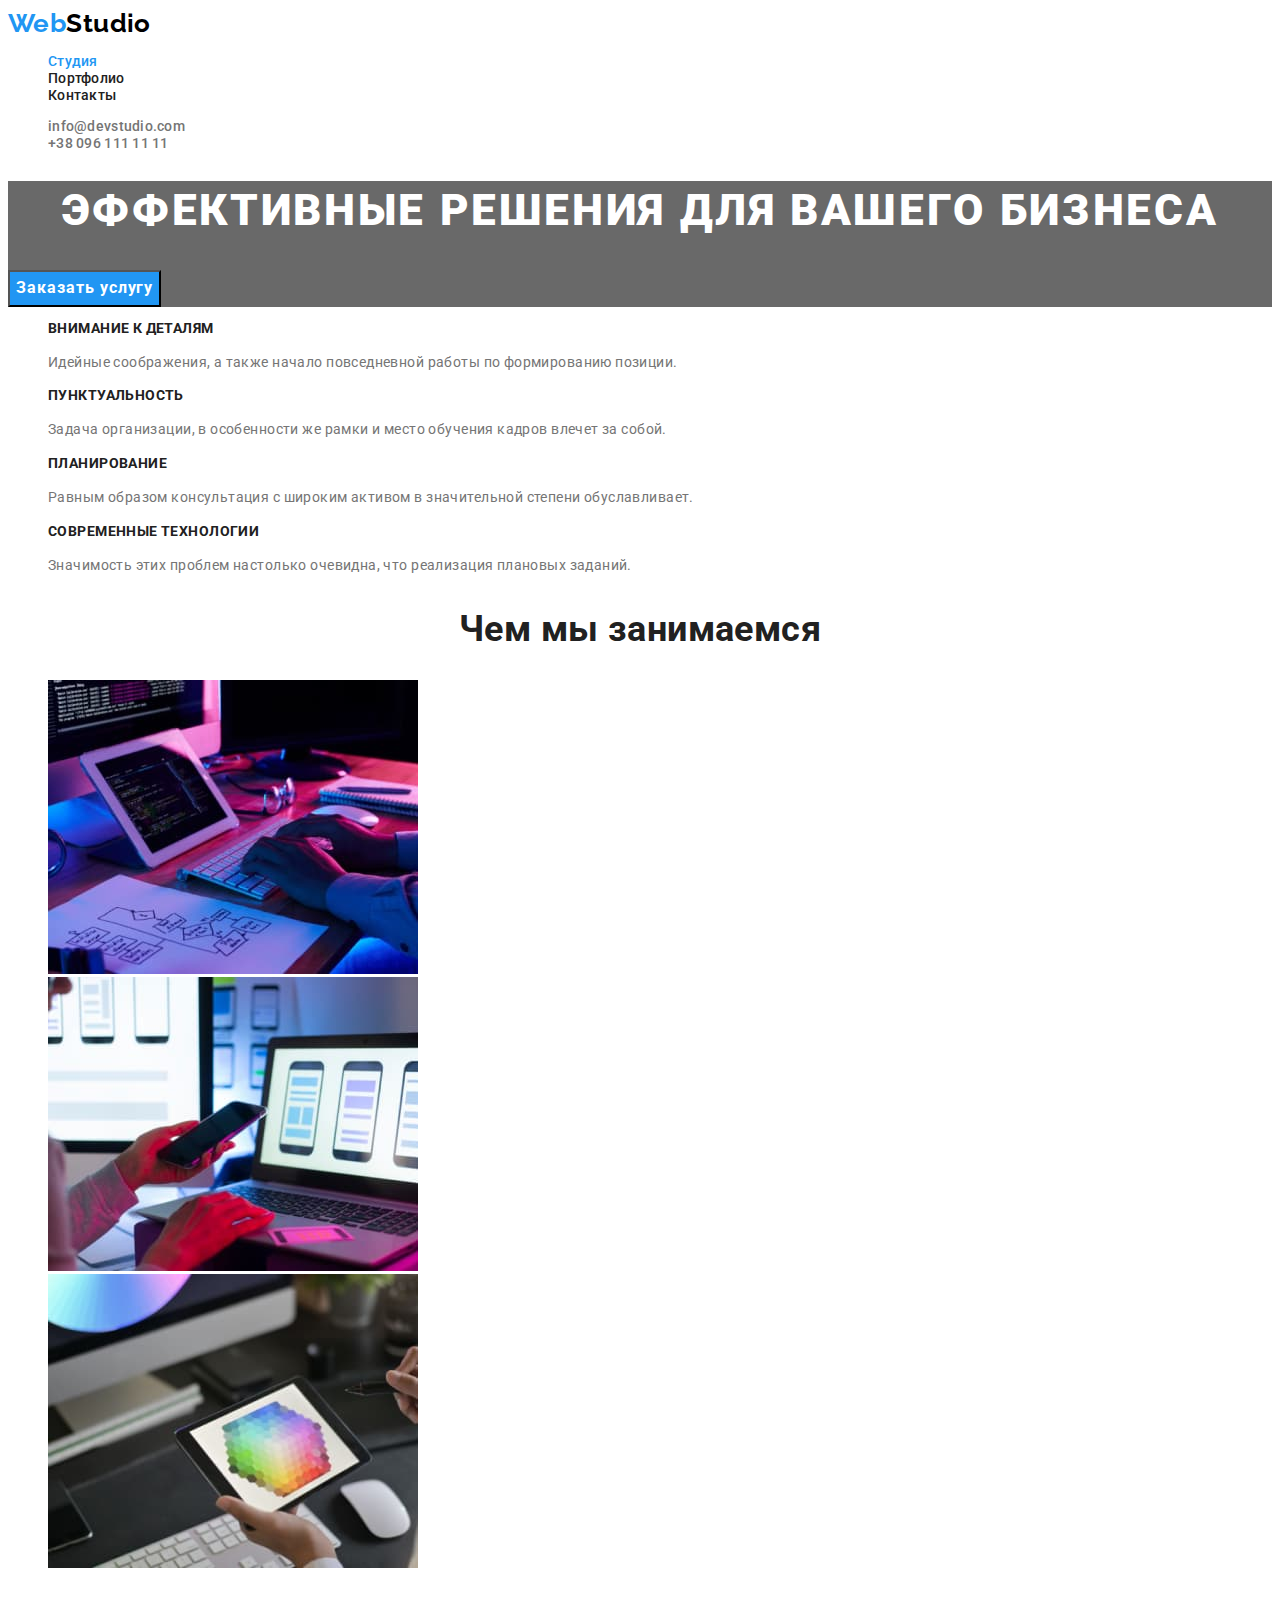
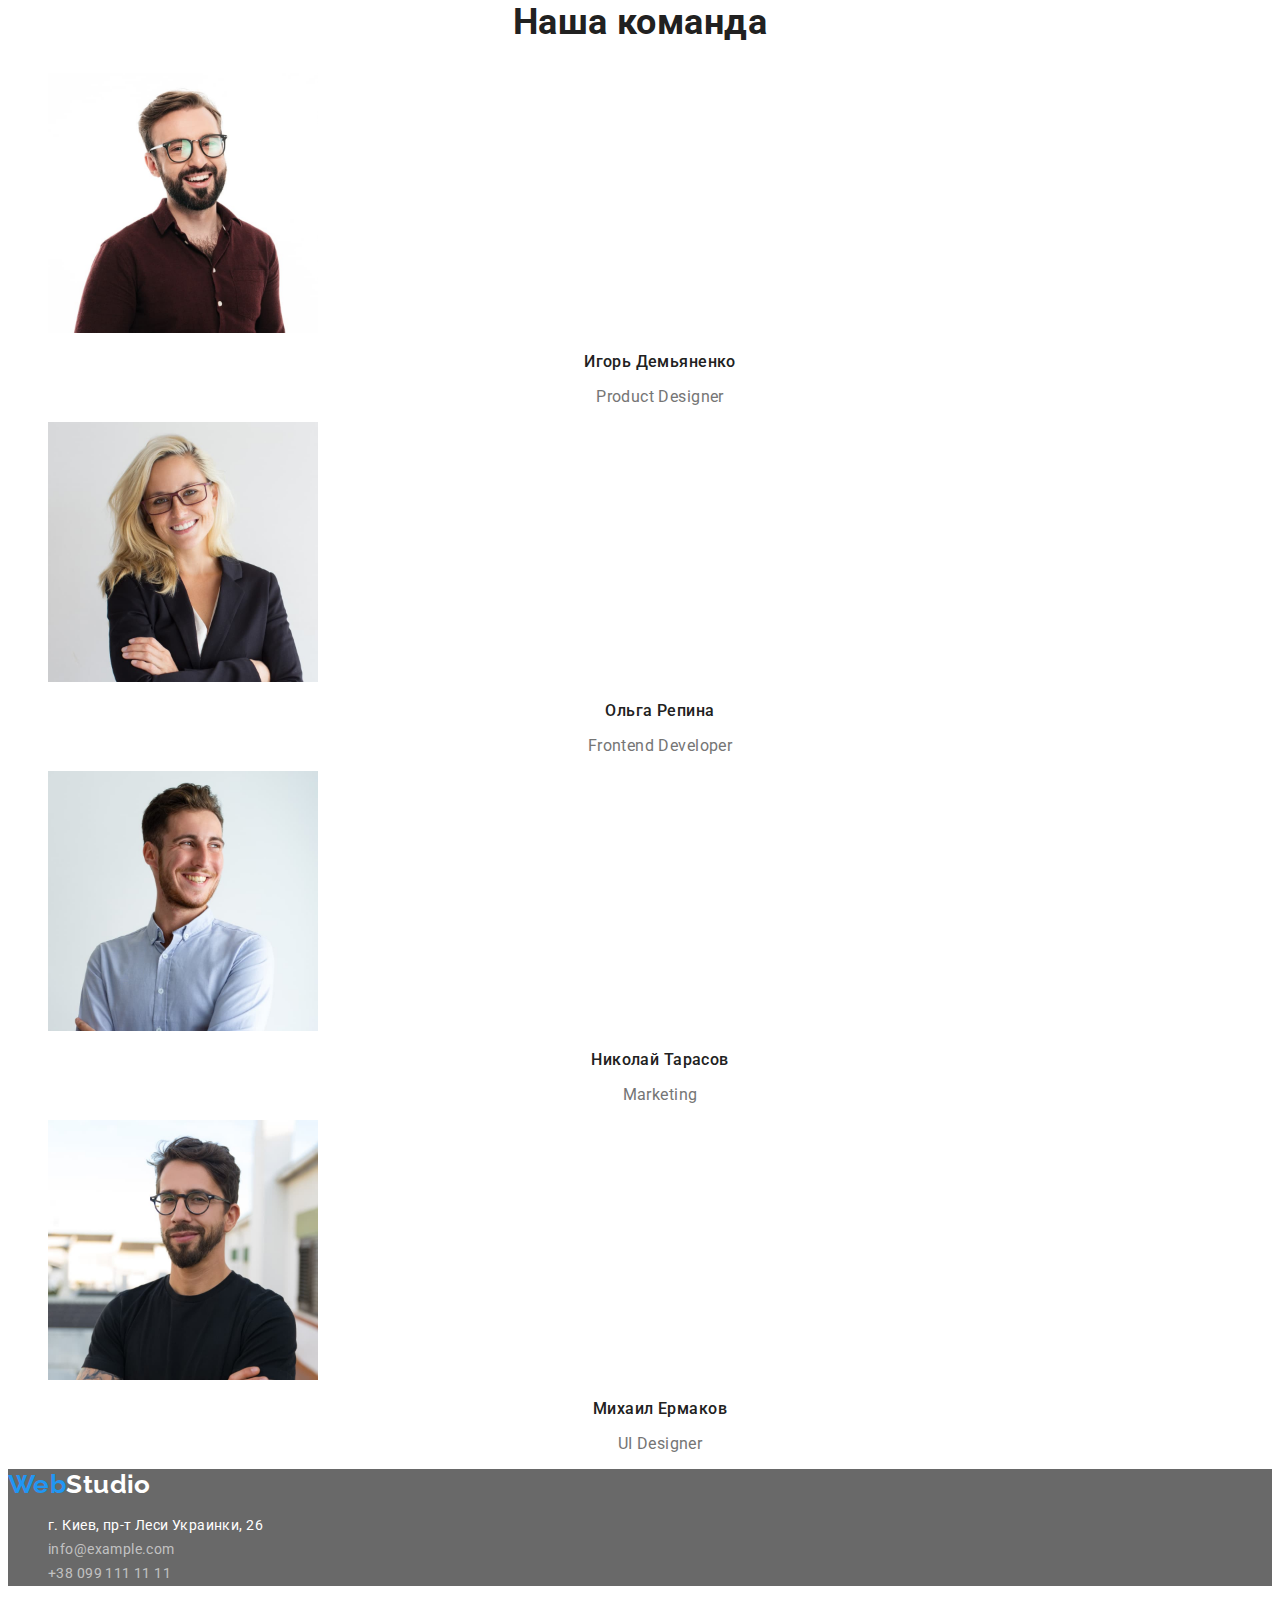
<file: index.html>
<!DOCTYPE html>
<html lang="ru">
  <head>
    <meta charset="UTF-8" />
    <meta http-equiv="X-UA-Compatible" content="IE=edge" />
    <meta name="viewport" content="width=device-width, initial-scale=1.0" />
    <link rel="stylesheet" href="./css/styles.css" />
    <link rel="preconnect" href="https://fonts.googleapis.com" />
    <link rel="preconnect" href="https://fonts.gstatic.com" crossorigin />
    <link
      href="https://fonts.googleapis.com/css2?family=Raleway:wght@700&family=Roboto:wght@400;500;700;900&display=swap"
      rel="stylesheet"
    />
    <title>WebStudio</title>
  </head>

  <body>
    <!-- Header -->
    <header class="header">
      <nav class="header-nav">
        <a class="logo link" href="./index.html">Web<span class="logo-studio">Studio</span></a>

        <ul class="header-list list">
          <li class="header-item">
            <a class="header-item-link link current" href="./index.html">Студия</a>
          </li>
          <li class="header-item">
            <a class="header-item-link link" href="./portfolio.html">Портфолио</a>
          </li>
          <li class="header-item"><a class="header-item-link link" href="">Контакты</a></li>
        </ul>
      </nav>

      <ul class="header-list list">
        <li class="header-item">
          <a class="header-email link" href="email:info@devstudio.com">info@devstudio.com</a>
        </li>
        <li class="header-item">
          <a class="header-tel link" href="tel:+380961111111">+38 096 111 11 11</a>
        </li>
      </ul>
    </header>

    <main>
      <!-- Hero -->
      <section class="hero">
        <h1 class="hero-title">Эффективные решения для вашего бизнеса</h1>
        <button class="hero-btn" type="button" href="">Заказать услугу</button>
      </section>

      <!-- benefits -->
      <section class="benefits">
        <h2 class="visually-hidden">Наши преимущества</h2>
        <ul class="benefits-list list">
          <li class="benefits-item">
            <h3 class="benefits-item-title">Внимание к деталям</h3>
            <p class="benefits-item-text">
              Идейные соображения, а также начало повседневной работы по формированию позиции.
            </p>
          </li>
          <li class="benefits-item">
            <h3 class="benefits-item-title">Пунктуальность</h3>
            <p class="benefits-item-text">
              Задача организации, в особенности же рамки и место обучения кадров влечет за собой.
            </p>
          </li>
          <li class="benefits-item">
            <h3 class="benefits-item-title">Планирование</h3>
            <p class="benefits-item-text">
              Равным образом консультация с широким активом в значительной степени обуславливает.
            </p>
          </li>
          <li class="benefits-item">
            <h3 class="benefits-item-title">Современные технологии</h3>
            <p class="benefits-item-text">
              Значимость этих проблем настолько очевидна, что реализация плановых заданий.
            </p>
          </li>
        </ul>
      </section>

      <!-- About -->
      <section class="about">
        <h2 class="about-title">Чем мы занимаемся</h2>
        <ul class="about-list list">
          <li class="about-item">
            <img src="./img/work.jpg" alt="Работа с компьютером" width="370" />
          </li>
          <li class="about-item">
            <img src="./img/work2.jpg" alt="Работа с телефоном" width="370" />
          </li>
          <li class="about-item">
            <img src="./img/work3.jpg" alt="Работа с планшетом" width="370" />
          </li>
        </ul>
      </section>

      <!--Team-->
      <section class="team">
        <h2 class="team-title">Наша команда</h2>
        <ul class="team-list list">
          <li class="team-item">
            <img src="./img/team.jpg" alt="Фото дизайнера" width="270" />
            <h3 class="team-item-title">Игорь Демьяненко</h3>
            <p class="team-item-text">Product Designer</p>
          </li>
          <li class="team-item">
            <img src="./img/team2.jpg" alt="Фото разработчика" width="270" />
            <h3 class="team-item-title">Ольга Репина</h3>
            <p class="team-item-text">Frontend Developer</p>
          </li>
          <li class="team-item">
            <img src="./img/team3.jpg" alt="Фото маркетолога" width="270" />
            <h3 class="team-item-title">Николай Тарасов</h3>
            <p class="team-item-text">Marketing</p>
          </li>
          <li class="team-item">
            <img src="./img/team4.jpg" alt="Фото дизайнера" width="270" />
            <h3 class="team-item-title">Михаил Ермаков</h3>
            <p class="team-item-text">UI Designer</p>
          </li>
        </ul>
      </section>
    </main>

    <!-- Footer -->
    <footer class="footer">
      <a class="logo link" href="./index.html">Web<span class="logo-studio-footer">Studio</span></a>
      <address class="footer-address">
        <ul class="footer-list list">
          <li class="footer-item">
            <a
              class="footer-address-link link"
              href="https://goo.gl/maps/rGks53h4LdaQ4DDR9"
              target="_blank"
              rel="noopener noindex nofollow"
              >г. Киев, пр-т Леси Украинки, 26</a
            >
          </li>
          <li class="footer-item">
            <a class="footer-link link" href="mailto:info@example.com">info@example.com</a>
          </li>
          <li class="footer-item">
            <a class="footer-link link" href="tel:+380991111111">+38 099 111 11 11</a>
          </li>
        </ul>
      </address>
    </footer>
  </body>
</html>
</file>
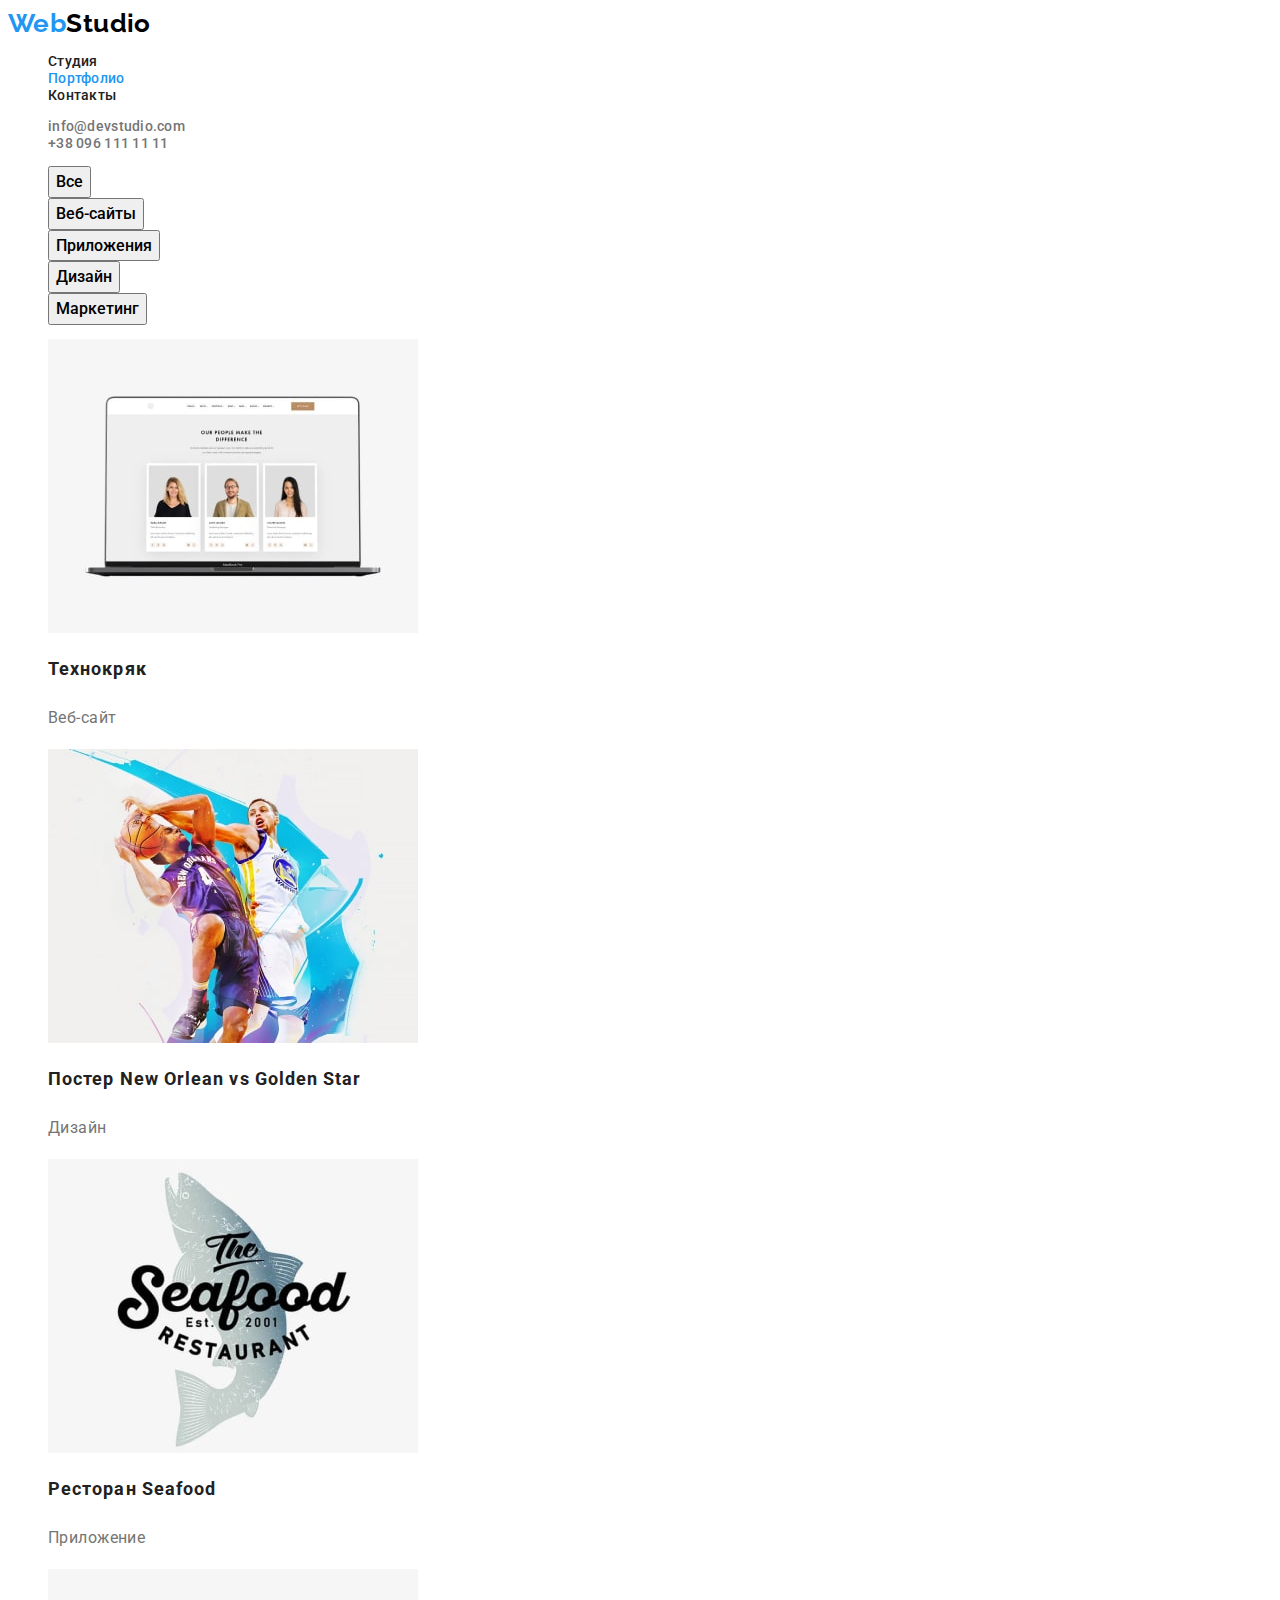
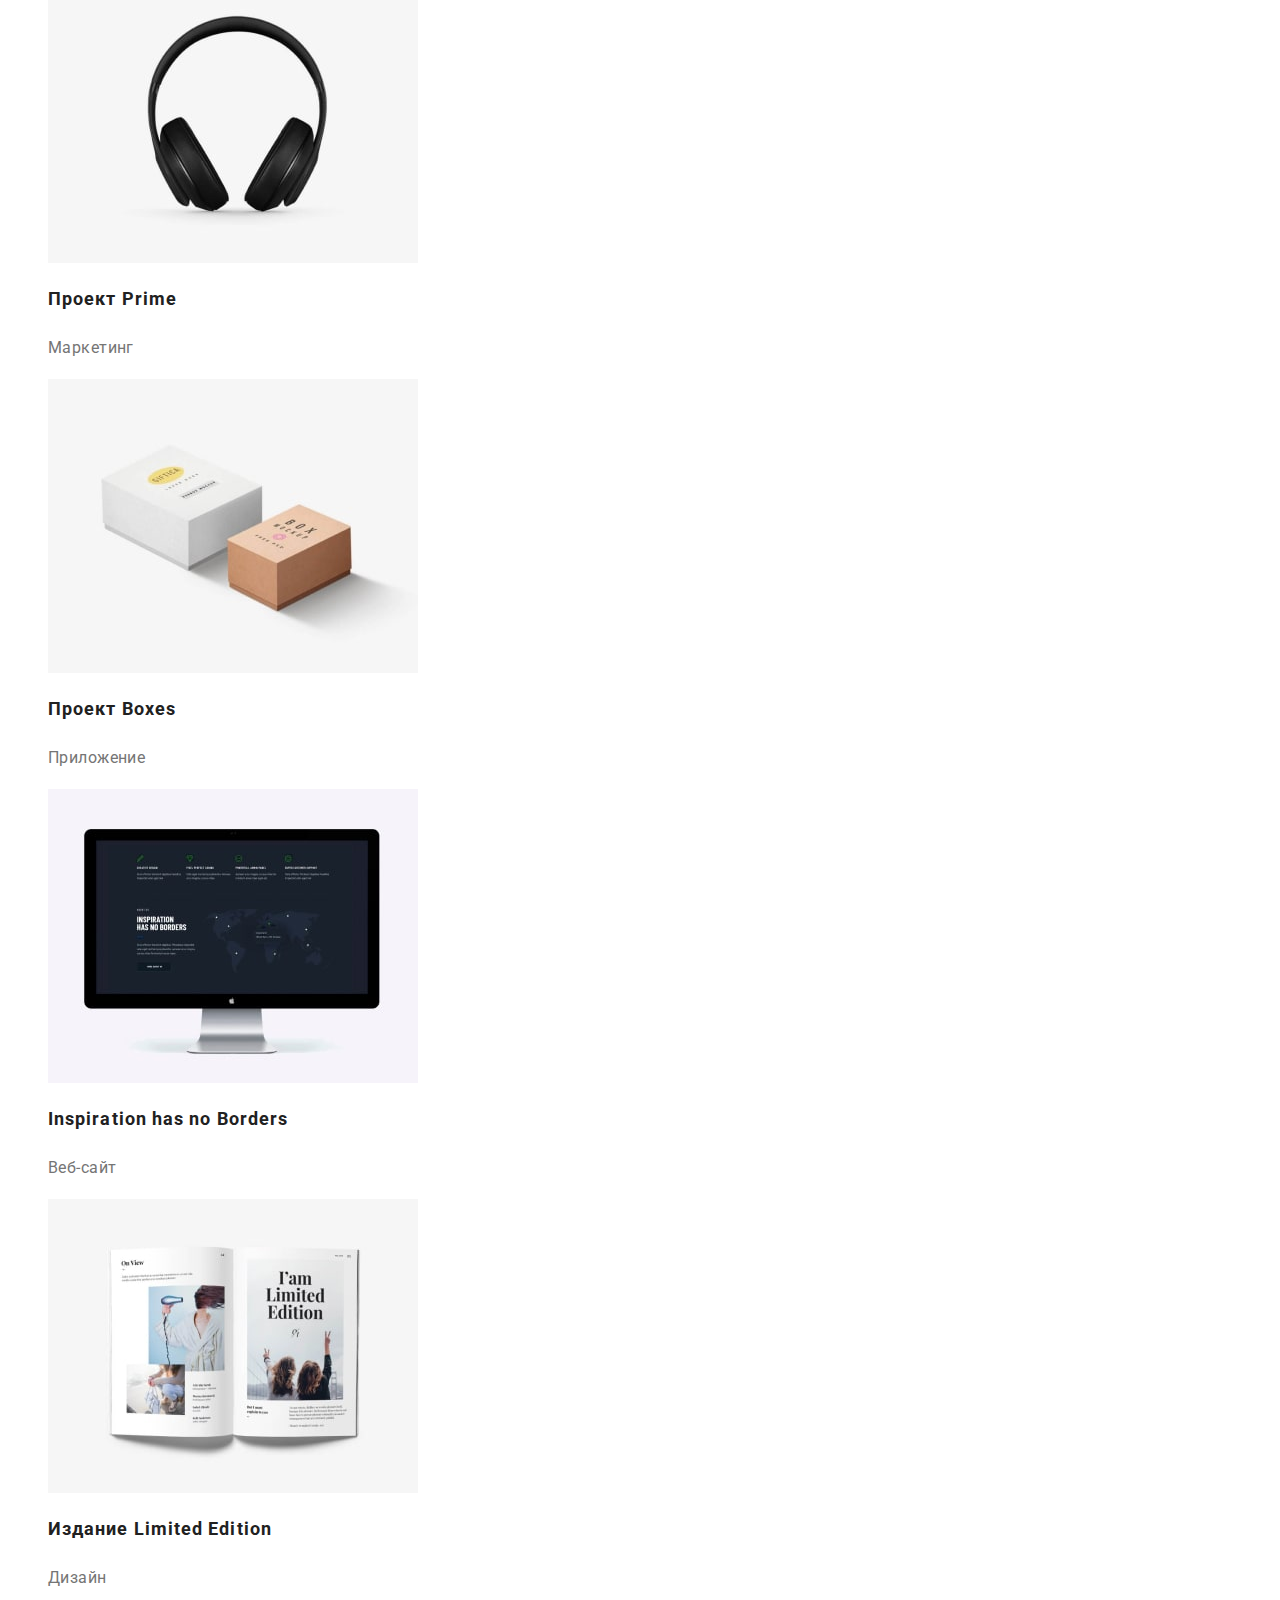
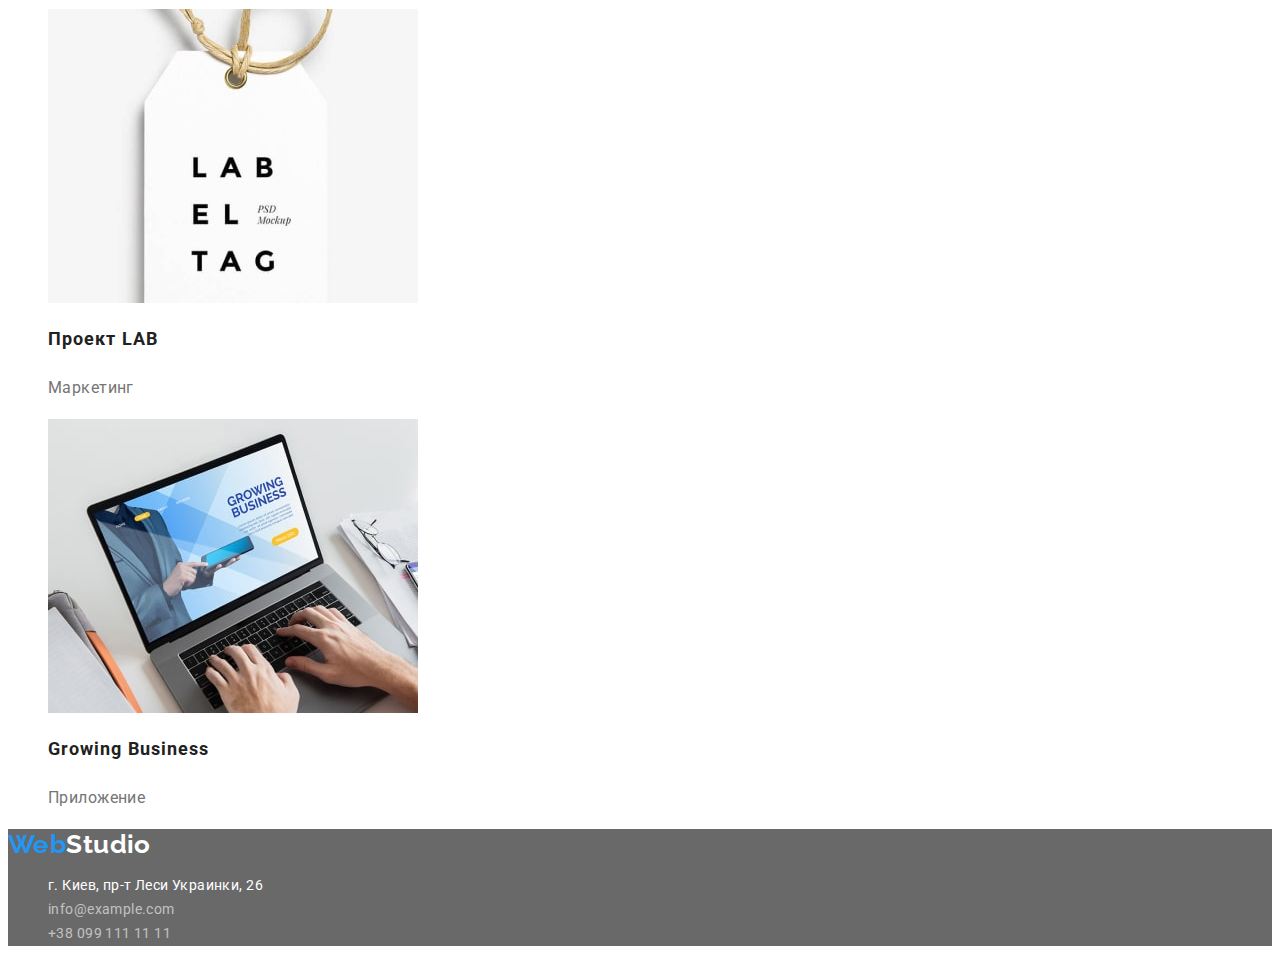
<file: portfolio.html>
<!DOCTYPE html>
<html lang="ru">
  <head>
    <meta charset="UTF-8" />
    <meta http-equiv="X-UA-Compatible" content="IE=edge" />
    <meta name="viewport" content="width=device-width, initial-scale=1.0" />
    <link rel="stylesheet" href="./css/styles.css" />
    <link rel="preconnect" href="https://fonts.googleapis.com" />
    <link rel="preconnect" href="https://fonts.gstatic.com" crossorigin />
    <link
      href="https://fonts.googleapis.com/css2?family=Raleway:wght@700&family=Roboto:wght@400;500;700;900&display=swap"
      rel="stylesheet"
    />
    <title>WebStudio</title>
  </head>

  <body>
    <!-- Header -->
    <header class="header">
      <nav class="header-nav">
        <a class="logo link" href="./index.html">Web<span class="logo-studio">Studio</span></a>

        <ul class="header-list list">
          <li class="header-item">
            <a class="header-item-link link" href="./index.html">Студия</a>
          </li>
          <li class="header-item">
            <a class="header-item-link link current" href="./portfolio.html">Портфолио</a>
          </li>
          <li class="header-item"><a class="header-item-link link" href="">Контакты</a></li>
        </ul>
      </nav>

      <ul class="header-list list">
        <li class="header-item">
          <a class="header-email link" href="email:info@devstudio.com">info@devstudio.com</a>
        </li>
        <li class="header-item">
          <a class="header-tel link" href="tel:+380961111111">+38 096 111 11 11</a>
        </li>
      </ul>
    </header>

    <main>
      <!-- Portfolio -->
      <section class="portfolio">
        <h1 class="visually-hidden">Портфолио</h1>
        <ul class="portfolio-top-list list">
          <li><button class="btn" type="button">Все</button></li>
          <li><button class="btn" type="button">Веб-сайты</button></li>
          <li><button class="btn" type="button">Приложения</button></li>
          <li><button class="btn" type="button">Дизайн</button></li>
          <li><button class="btn" type="button">Маркетинг</button></li>
        </ul>

        <ul class="portfolio-list list">
          <li class="portfolio-item">
            <a class="portfolio-link link" href=""
              ><img src="./img-portfolio/portfol1.jpg" alt="Картинка-веб-сайт" />
              <h2 class="portfolio-title">Технокряк</h2>
              <p class="portfolio-text">Веб-сайт</p></a
            >
          </li>
          <li class="portfolio-item">
            <a class="portfolio-link link" href=""
              ><img src="./img-portfolio/portfol2.jpg" alt="картинка-дизайн" />
              <h2 class="portfolio-title">Постер New Orlean vs Golden Star</h2>
              <p class="portfolio-text">Дизайн</p></a
            >
          </li>
          <li class="portfolio-item">
            <a class="portfolio-link link" href=""
              ><img src="./img-portfolio/portfol3.jpg" alt="картинка-приложение" />
              <h2 class="portfolio-title">Ресторан Seafood</h2>
              <p class="portfolio-text">Приложение</p></a
            >
          </li>
          <li class="portfolio-item">
            <a class="portfolio-link link" href=""
              ><img src="./img-portfolio/portfol4.jpg" alt="картинка-маркетинг" />
              <h2 class="portfolio-title">Проект Prime</h2>
              <p class="portfolio-text">Маркетинг</p></a
            >
          </li>
          <li class="portfolio-item">
            <a class="portfolio-link link" href=""
              ><img src="./img-portfolio/portfol5.jpg" alt="картинка-приложение" />
              <h2 class="portfolio-title">Проект Boxes</h2>
              <p class="portfolio-text">Приложение</p></a
            >
          </li>
          <li class="portfolio-item">
            <a class="portfolio-link link" href="">
              <img src="./img-portfolio/portfol6.jpg" alt="Картинка-веб-сайт" />
              <h2 class="portfolio-title">Inspiration has no Borders</h2>
              <p class="portfolio-text">Веб-сайт</p>
            </a>
          </li>
          <li class="portfolio-item">
            <a class="portfolio-link link" href=""
              ><img src="./img-portfolio/portfol7.jpg" alt="картинка-дизайн" />
              <h2 class="portfolio-title">Издание Limited Edition</h2>
              <p class="portfolio-text">Дизайн</p></a
            >
          </li>
          <li class="portfolio-item">
            <a class="portfolio-link link" href=""
              ><img src="./img-portfolio/portfol8.jpg" alt="картинка-маркетинг" />
              <h2 class="portfolio-title">Проект LAB</h2>
              <p class="portfolio-text">Маркетинг</p></a
            >
          </li>
          <li class="portfolio-item">
            <a class="portfolio-link link" href=""
              ><img src="./img-portfolio/portfol9.jpg" alt="картинка-приложение" />
              <h2 class="portfolio-title">Growing Business</h2>
              <p class="portfolio-text">Приложение</p></a
            >
          </li>
        </ul>
      </section>
    </main>

    <!-- Footer -->
    <footer class="footer">
      <a class="logo link" href="./index.html">Web<span class="logo-studio-footer">Studio</span></a>
      <address class="footer-address">
        <ul class="footer-list list">
          <li class="footer-item">
            <a
              class="footer-address-link link"
              href="https://goo.gl/maps/rGks53h4LdaQ4DDR9"
              target="_blank"
              rel="noopener noindex nofollow"
              >г. Киев, пр-т Леси Украинки, 26</a
            >
          </li>
          <li class="footer-item">
            <a class="footer-link link" href="mailto:info@example.com">info@example.com</a>
          </li>
          <li class="footer-item">
            <a class="footer-link link" href="tel:+380991111111">+38 099 111 11 11</a>
          </li>
        </ul>
      </address>
    </footer>
  </body>
</html>
</file>
<file: css/styles.css>
:root {
  --background-color: #ffffff;
  --secondary-title-text-color: #212121;
  --accent-color: #2196f3;
  --logo-color: #000000;
  --logo-footer-color: #ffffff;
  --header-link-color: #212121;
  --hero-link-color: #ffffff;
  --footer-addres-color: #ffffff;
  --footer-link-color: rgba(255, 255, 255, 0.6);
  --title-text-color: #ffffff;
  --primary-text-color: #757575;
  --temporary-background-color: dimgray;
}

body {
  font-family: 'Roboto', sans-serif;
  font-size: 14px;
  letter-spacing: 0.03em;
  background-color: var(--background-color);
  color: var(--secondary-title-text-color);
}

.link {
  text-decoration: none;
  font-style: normal;
}

.list {
  list-style: none;
}

.visually-hidden {
  position: absolute;
  white-space: nowrap;
  width: 1px;
  height: 1px;
  overflow: hidden;
  border: 0;
  padding: 0;
  clip: rect(0 0 0 0);
  clip-path: inset(50%);
  margin: -1px;
}

.logo {
  font-family: 'Raleway', sans-serif;
  font-weight: 700;
  font-size: 26px;
  line-height: 1.19;
  color: var(--accent-color);
}

.logo-studio {
  color: var(--logo-color);
}

.logo-studio-footer {
  color: var(--logo-footer-color);
}

.header-item .link.current {
  color: var(--accent-color);
}

/*--------------------------- Header---------------------------- */
.header-item-link {
  font-weight: 500;
  line-height: 1.14;
  letter-spacing: 00.02em;
  color: var(--header-link-color);
}

.header-item-link:hover {
  color: var(--accent-color);
}

.header-item-link:focus {
  color: var(--accent-color);
}

.header-email,
.header-tel {
  font-weight: 500;
  line-height: 1.14;
  letter-spacing: 0.02em;
  color: var(--primary-text-color);
}

.header-email:hover {
  color: var(--accent-color);
}

.header-email:focus {
  color: var(--accent-color);
}

.header-tel:hover {
  color: var(--accent-color);
}

.header-tel:focus {
  color: var(--accent-color);
}

/* ---------------------------Hero------------------------------- */
/* тимчасовий фон */
.hero {
  background-color: var(--temporary-background-color);
}
.hero-title {
  font-weight: 900;
  font-size: 44px;
  line-height: 1.36;
  text-align: center;
  letter-spacing: 00.06em;
  text-transform: uppercase;
  color: var(--title-text-color);
}

.hero-btn {
  font-family: 'Roboto', sans-serif;
  font-weight: 700;
  font-size: 16px;
  line-height: 1.88;
  text-align: center;
  letter-spacing: 0.06em;
  color: var(--hero-link-color);
  background-color: var(--accent-color);
  cursor: pointer;
}

/* <!-------------------------Benefits------------------------> */
.benefits-item-title {
  font-size: 14px;
  line-height: 1.14;
  text-transform: uppercase;
}
.benefits-item-text {
  line-height: 1.71;
  color: var(--primary-text-color);
}

/* <!---------------------------- About-----------------------> */
.about-title {
  font-size: 36px;
  line-height: 1.17;
  text-align: center;
}

/* <!---------------------------- Team-----------------------> */
.team-title {
  font-size: 36px;
  line-height: 1.17;
  text-align: center;
}
.team-item-title {
  font-weight: 500;
  font-size: 16px;
  line-height: 1.19;
  text-align: center;
}
.team-item-text {
  font-size: 16px;
  line-height: 1.19;
  text-align: center;
  color: var(--primary-text-color);
}

/* <!----------------- Footer ----------------------> */
/* тимчасовий фон */
.footer {
  background-color: var(--temporary-background-color);
}

.footer-address-link {
  line-height: 1.71;
  color: var(--footer-addres-color);
}

.footer-address-link:hover {
  color: var(--accent-color);
}

.footer-address-link:focus {
  color: var(--accent-color);
}

.footer-link {
  line-height: 1.71;
  color: var(--footer-link-color);
}

.footer-link:hover {
  color: var(--accent-color);
}
.footer-link:focus {
  color: var(--accent-color);
}

/*-------------------------------------------------- PORTFOLIO */
.btn {
  font-family: 'Roboto', sans-serif;
  font-weight: 500;
  font-size: 16px;
  line-height: 1.62;
  text-align: center;
}

.btn:hover {
  color: var(--title-text-color);
  background-color: var(--accent-color);
}

.btn:focus {
  color: var(--title-text-color);
  background-color: var(--accent-color);
}

.portfolio-title {
  font-size: 18px;
  line-height: 2;
  letter-spacing: 0.06em;
  color: var(--secondary-title-text-color);
}

.portfolio-text {
  font-size: 16px;
  line-height: 1.88;
  color: var(--primary-text-color);
}
</file>
